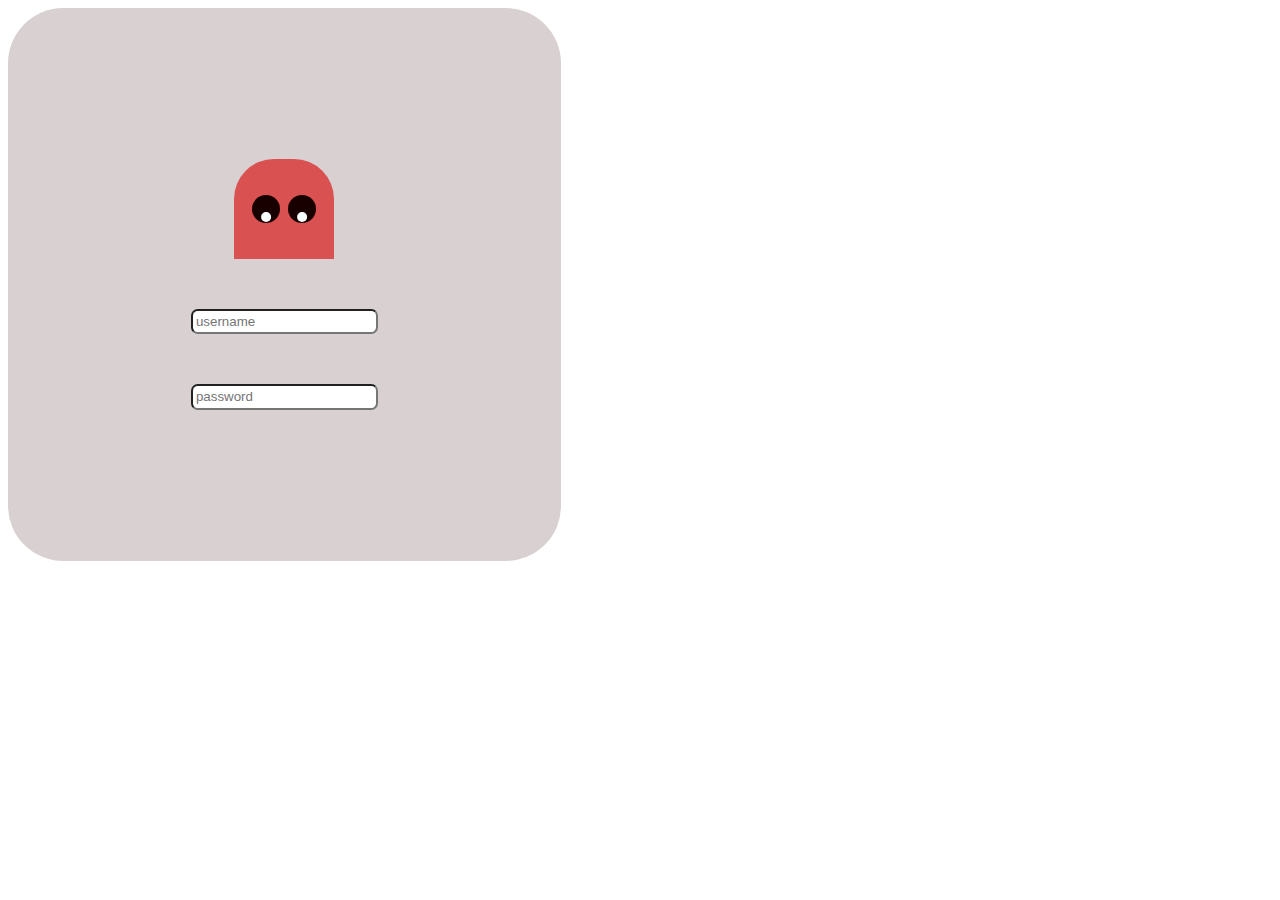
<file: index.html>
<!DOCTYPE html>
<html lang="pt-br">
<head>
    <meta charset="UTF-8">
    <meta name="viewport" content="width=device-width, initial-scale=1.0">
    <title>Document</title>
    <link rel="stylesheet" href="style.css">
    
</head>
<body>
    <div id="login-form">
        <div class="character">
          <div class="eyes">
            <div class="eye"></div>
            <div class="eye"></div>
          </div>
        </div>
        <input class="username" type="text" placeholder="username" maxlength="20">
        <input class="password" type="password" placeholder="password">
      </div>
      <script src="script.js"></script>
</body>
</html>
</file>
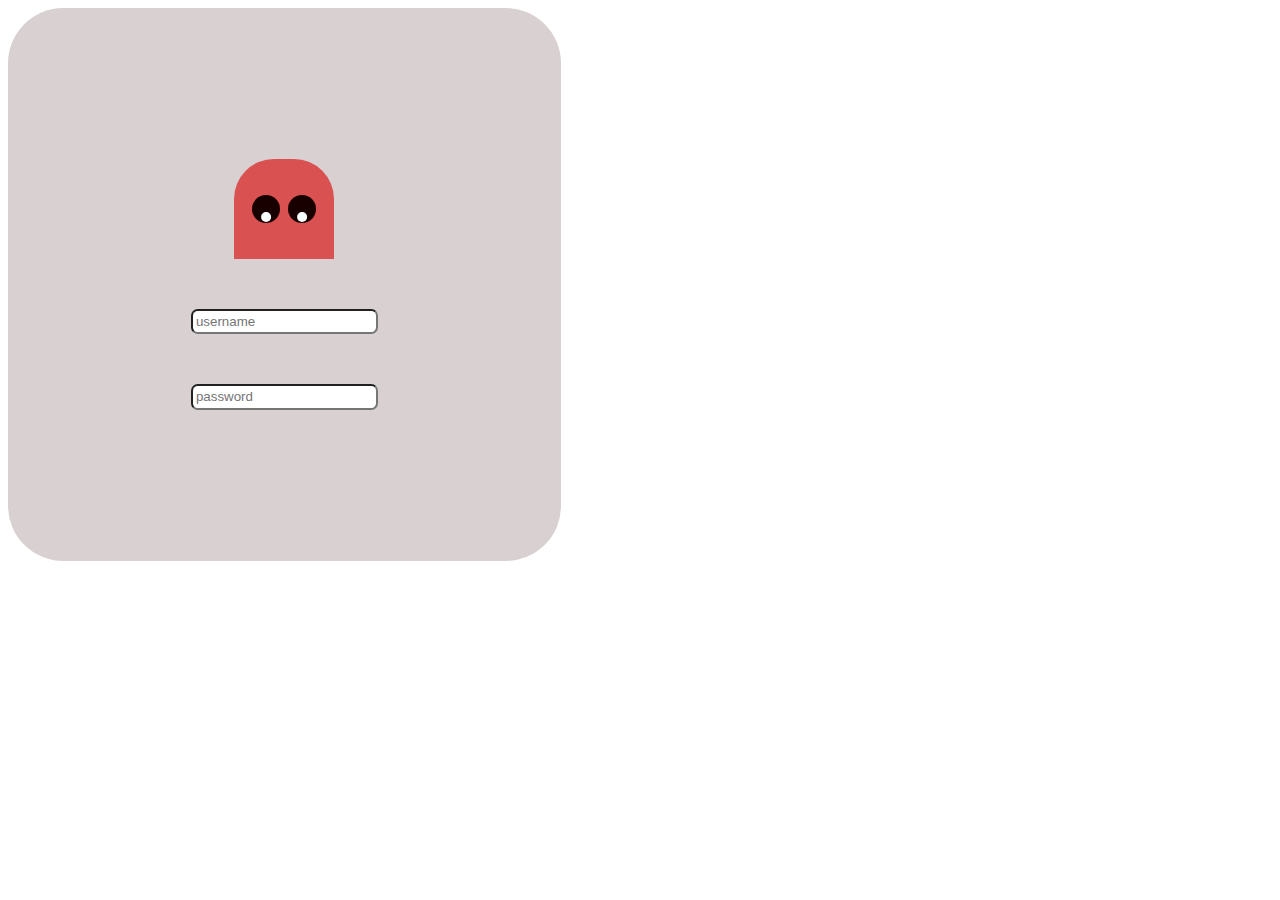
<file: indexteste.html>
<!DOCTYPE html>
<html lang="en">
<head>
    <meta charset="UTF-8">
    <meta name="viewport" content="width=device-width, initial-scale=1.0">
    <title>Document</title>
    <link rel="stylesheet" href="style.css">
    
</head>
<body>
    <div id="login-form">
        <div class="character">
          <div class="eyes">
            <div class="eye"></div>
            <div class="eye"></div>
          </div>
        </div>
        <input class="username" type="text" placeholder="username" maxlength="20">
        <input class="password" type="password" placeholder="password">
      </div>
      <script src="script.js"></script>
</body>
</html>
</file>
<file: style.css>
#login-form {
  --size: 300px;
  
  display: flex;
  flex-direction: column;
  justify-content: space-around;
  align-items: center;
  padding: 10%;
  width: var(--size);
  min-height: var(--size);
  border-radius: 10%;
  background-color: #d9d1d1;
}

#login-form input {
  padding: 0.25em;
  border-radius: 0.5em;
}

.character {
  display: flex;
  flex-direction: column;
  justify-content: space-around;
  align-items: center;
  width: calc(var(--size) / 3);
  height: calc(var(--size) / 3);
  border-radius: 40% 40% 0 0;
  background-color: #d95151;
}

.character .eyes {
  --eye-ball-offset: 50%;
  --eye-ball-size: 35%;

  display: flex;
  justify-content: space-evenly;
  width: 80%;
}

.character .eyes .eye {
  position: relative;
  transition: height 0.2s ease-in;
  overflow: hidden;
  width: 35%;
  border-radius: 50%;
  background-color: #190000;
}

.character .eyes .eye::before {
  content: '';
  display: block;
  transition: padding-top 0.2s ease-in;
  padding-top: 100%;
}

.character .eyes.closed .eye::before {
  padding-top: 2px;
}

.character .eyes .eye::after {
  content: '';
  position: absolute;
  bottom: 5%;
  left: var(--eye-ball-offset);
  transform: translateX(-50%);
  transition: all 0.2s ease-in;
  width: var(--eye-ball-size);
  height: var(--eye-ball-size);
  border-radius: 50%;
  background-color: #faffff;
}

.character .eyes.closed .eye::after {
  height: 0;
}
</file>
